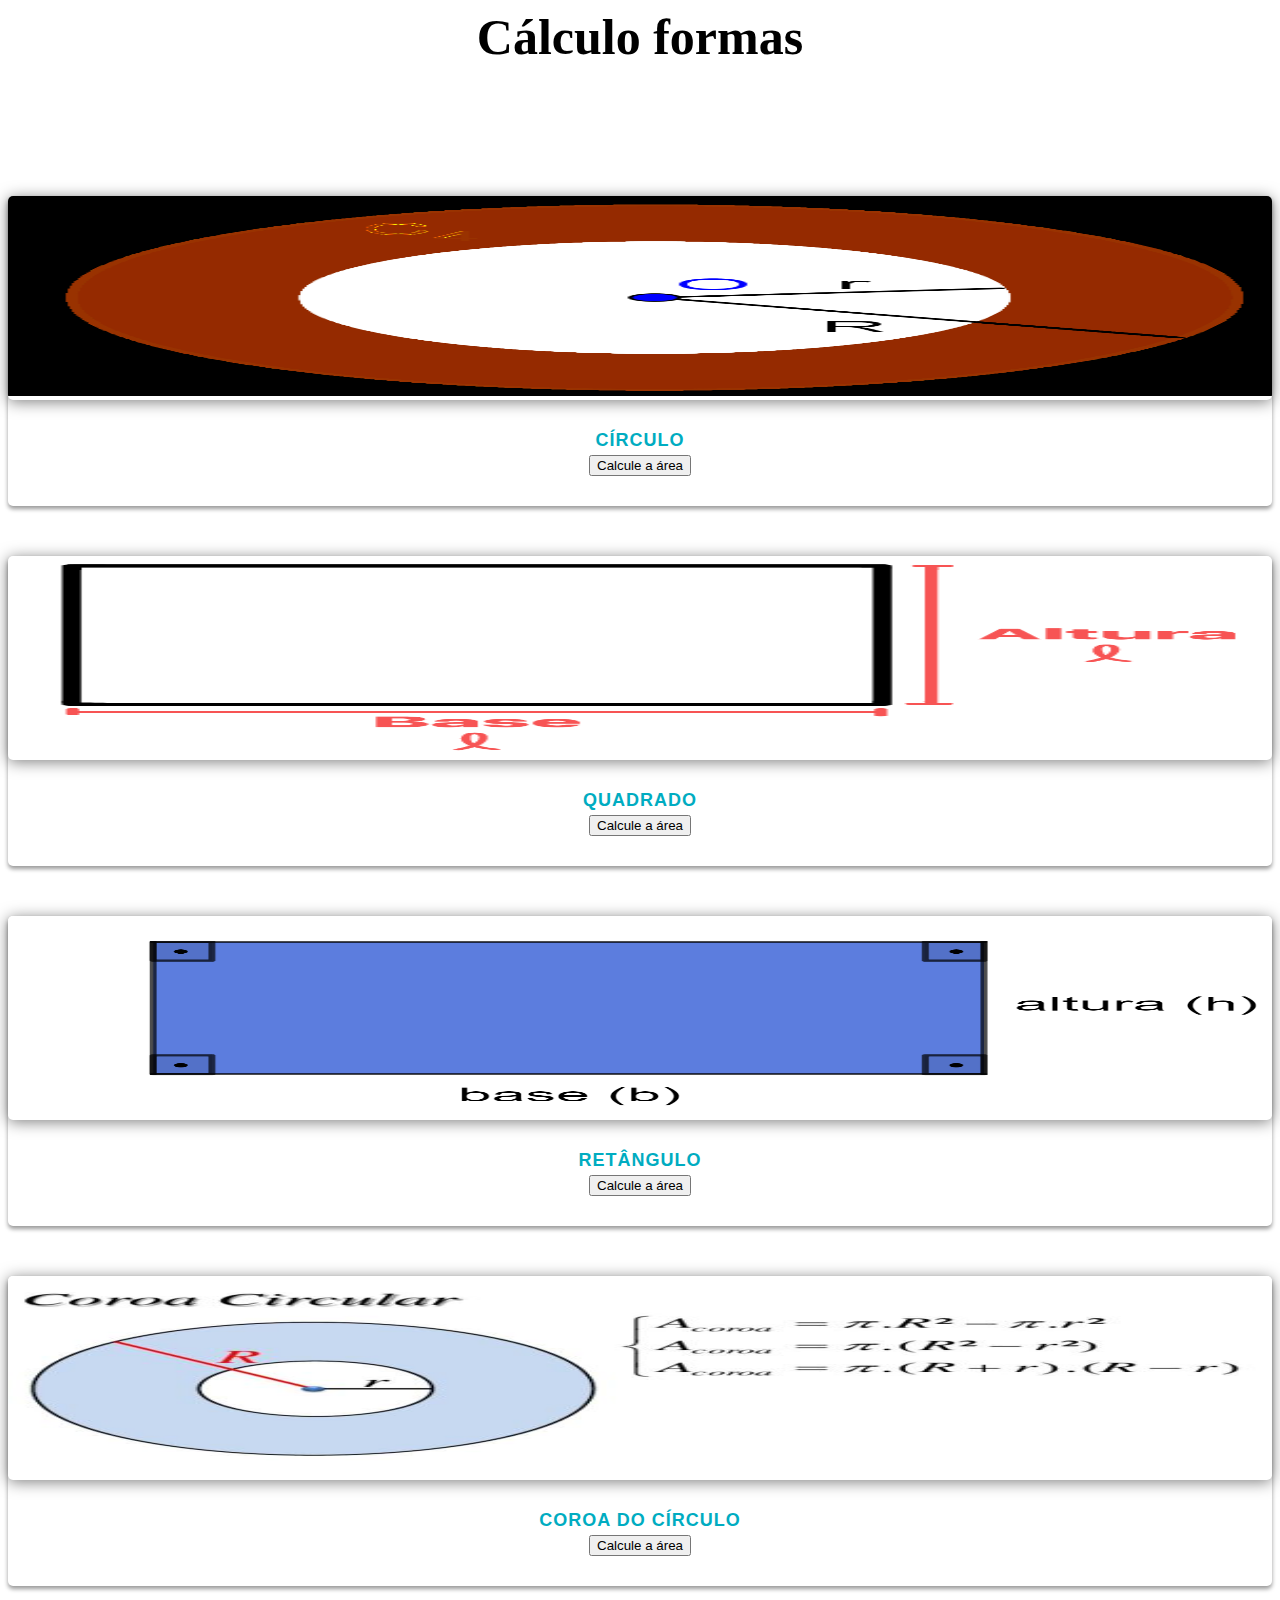
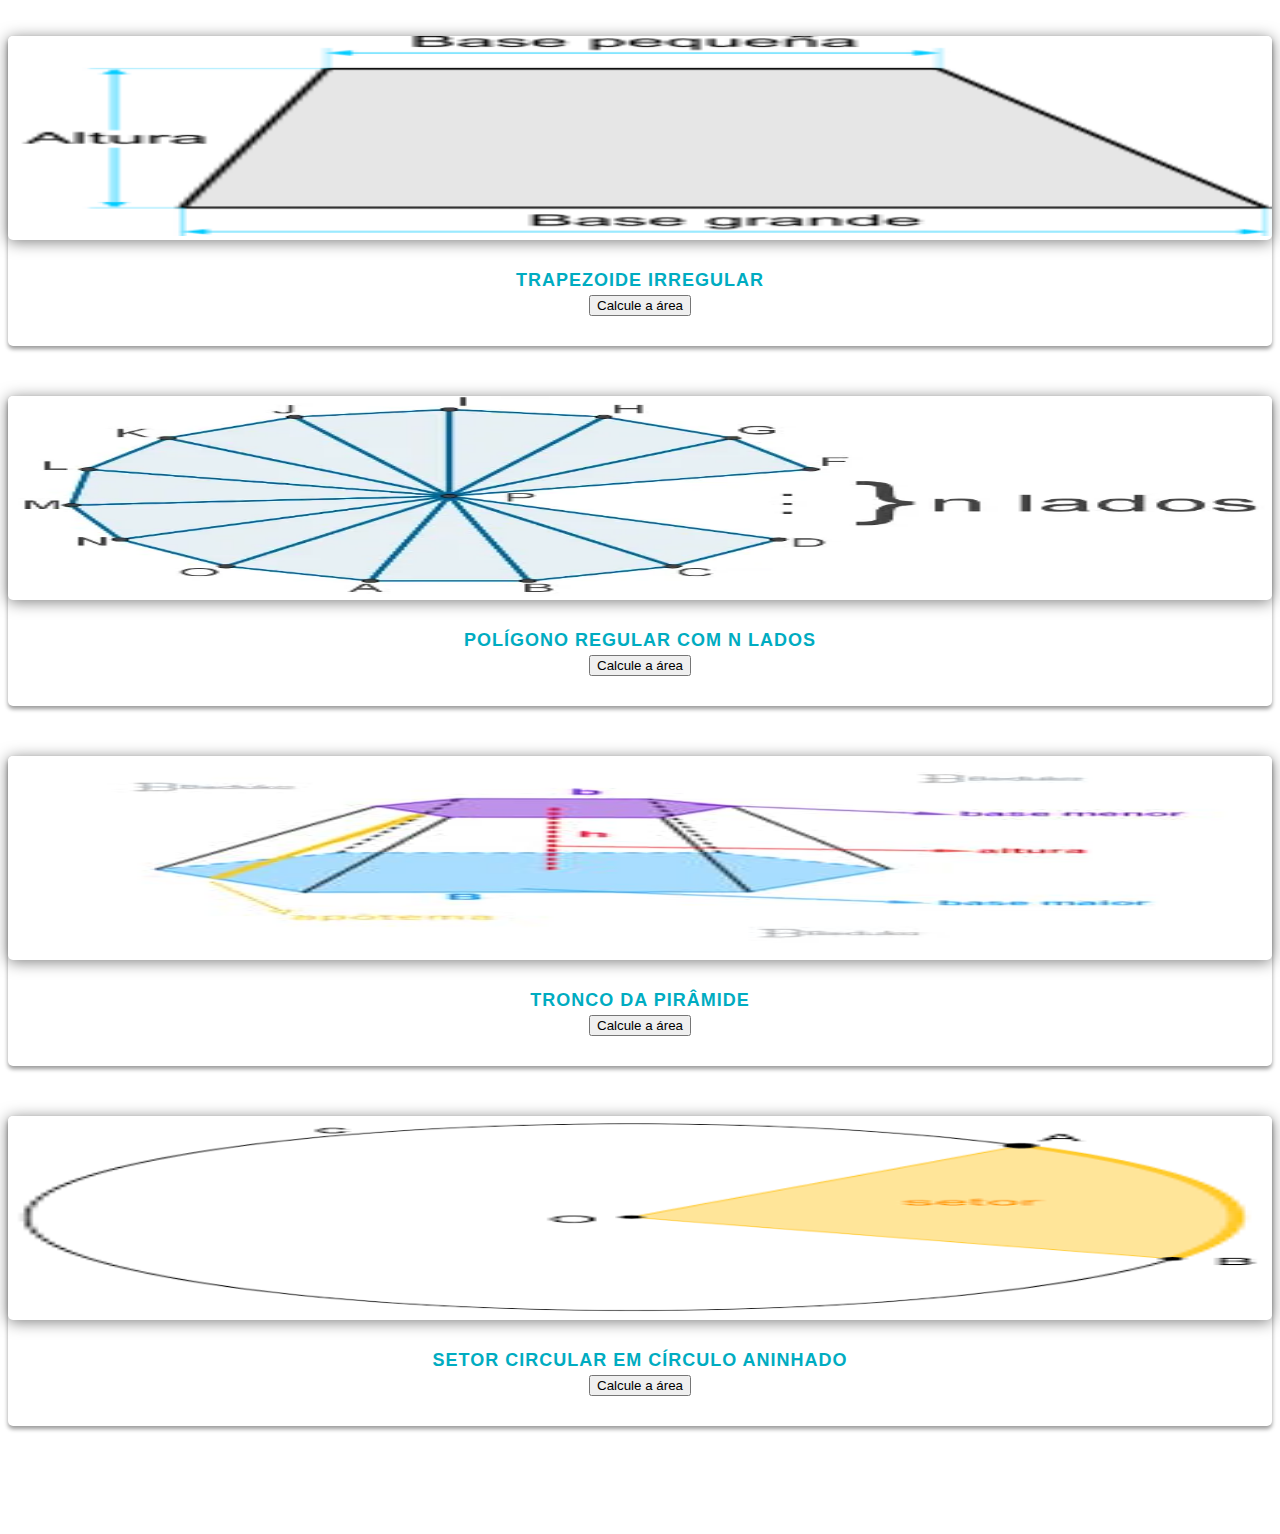
<file: index.html>
<!DOCTYPE html>
<html lang="pt-BR">
<head>
    <meta charset="UTF-8">
    <meta name="viewport" content="width=device-width, initial-scale=1.0">
    <link rel="stylesheet" href="./css/style.css">
    <link rel="icon" type="image/x-icon" href="img/math.png">
    <link rel="stylesheet" href="https://stackpath.bootstrapcdn.com/bootstrap/4.1.3/css/bootstrap.min.css" integrity="sha384-MCw98/SFnGE8fJT3GXwEOngsV7Zt27NXFoaoApmYm81iuXoPkFOJwJ8ERdknLPMO" crossorigin="anonymous">
    <title>Calculo de fromas</title>
</head>
<body>

    <header>Cálculo formas</header>

    <!-- Topic Cards -->
    <div id="cards_landscape_wrap-2">
        <div class="container">

            <div class="row">

                <div class="col-xs-12 col-sm-6 col-md-3 col-lg-3">
                    <div class="card-flyer">
                        <div class="text-box">
                            <div class="image-box">
                                <img src="./img/area_cir.png" alt="circulo" />
                            </div>
                            <div class="text-container">
                                <h6>Círculo</h6>
                                <a href="./calculo/circulo.html"><button type="button" class="btn btn-outline-primary">Calcule a área</button></a>
                            </div>
                        </div>
                    </div>
                </div>

                <div class="col-xs-12 col-sm-6 col-md-3 col-lg-3">
                    <div class="card-flyer">
                        <div class="text-box">
                            <div class="image-box">
                                <img src="./img/quadrado.png" alt="quadrado" />
                            </div>
                            <div class="text-container">                                    
                                <h6>Quadrado</h6>
                                <a href="./calculo/quadrado.html">  <button type="button" class="btn btn-outline-primary">Calcule a área</button></a>
                            </div>
                        </div>
                    </div>
                </div>
                
                <div class="col-xs-12 col-sm-6 col-md-3 col-lg-3">
                    <div class="card-flyer">
                        <div class="text-box">
                            <div class="image-box">
                                <img src="./img/retangulo.png" alt="retangulo" />
                            </div>
                            <div class="text-container">
                                <h6>Retângulo</h6>
                                <a href="./calculo/retangulo.html"><button type="button" class="btn btn-outline-primary">Calcule a área</button></a>
                            </div>
                        </div>
                    </div>
                </div>

                <div class="col-xs-12 col-sm-6 col-md-3 col-lg-3">
                    <div class="card-flyer">
                        <div class="text-box">
                            <div class="image-box">
                                <img src="./img/coroa_circulo.jpg" alt="coroa do circulo" />
                            </div>
                            <div class="text-container">
                                <h6>Coroa do círculo</h6>
                                <a href="./calculo/coroa.html"><button type="button" class="btn btn-outline-primary">Calcule a área</button></a>
                            </div>
                        </div>
                    </div>
                </div>

                <div class="col-xs-12 col-sm-6 col-md-3 col-lg-3">
                    <div class="card-flyer">
                        <div class="text-box">
                            <div class="image-box">
                                <img src="./img/trapezoide.gif" alt="trapezoide" />
                            </div>
                            <div class="text-container">
                                <h6>Trapezoide irregular</h6>
                                <a href="./calculo/trapezio.html"><button type="button" class="btn btn-outline-primary">Calcule a área</button></a>
                            </div>
                        </div>
                    </div>
                </div>

                <div class="col-xs-12 col-sm-6 col-md-3 col-lg-3">
                    <div class="card-flyer">
                        <div class="text-box">
                            <div class="image-box">
                                <img src="./img/poligono_n.png" alt="poligono" />
                            </div>
                            <div class="text-container">                                    
                                <h6>Polígono regular com n lados</h6>
                                <a href="./calculo/poligono.html"><button type="button" class="btn btn-outline-primary">Calcule a área</button></a>
                            </div>
                        </div>
                    </div>
                </div>
                
                <div class="col-xs-12 col-sm-6 col-md-3 col-lg-3">
                    <div class="card-flyer">
                        <div class="text-box">
                            <div class="image-box">
                                <img src="./img/tornco_pir.jpg" alt="tronco pirâmide" />
                            </div>
                            <div class="text-container">
                                <h6>Tronco da pirâmide</h6>
                                <a href="./calculo/tronco.html"><button type="button" class="btn btn-outline-primary">Calcule a área</button></a>
                            </div>
                        </div>
                    </div>
                </div>

                <div class="col-xs-12 col-sm-6 col-md-3 col-lg-3">
                    <div class="card-flyer">
                        <div class="text-box">
                            <div class="image-box">
                                <img src="./img/setor.png" alt="circulo aninhado" />
                            </div>
                            <div class="text-container">
                                <h6>Setor circular em círculo aninhado</h6>
                                <a href="./calculo/circulo_ani.html"><button type="button" class="btn btn-outline-primary">Calcule a área</button></a>
                            </div>
                        </div>
                    </div>
                </div>


            </div>

        </div>
    </div>

<script src="https://code.jquery.com/jquery-3.3.1.slim.min.js" integrity="sha384-q8i/X+965DzO0rT7abK41JStQIAqVgRVzpbzo5smXKp4YfRvH+8abtTE1Pi6jizo" crossorigin="anonymous"></script>
<script src="https://cdnjs.cloudflare.com/ajax/libs/popper.js/1.14.3/umd/popper.min.js" integrity="sha384-ZMP7rVo3mIykV+2+9J3UJ46jBk0WLaUAdn689aCwoqbBJiSnjAK/l8WvCWPIPm49" crossorigin="anonymous"></script>
<script src="https://stackpath.bootstrapcdn.com/bootstrap/4.1.3/js/bootstrap.min.js" integrity="sha384-ChfqqxuZUCnJSK3+MXmPNIyE6ZbWh2IMqE241rYiqJxyMiZ6OW/JmZQ5stwEULTy" crossorigin="anonymous"></script>
    
</body>
</html>
</file>
<file: css/style.css>
header{
  font-size: 50px;
  font-weight: 800;
  text-align: center;

  background-image: url("https://img.freepik.com/free-vector/gradient-abstract-background-with-diagonal-lines_23-2150594514.jpg?w=996&t=st=1695430082~exp=1695430682~hmac=0cf581b8e439ae9313626ebc5f8e541fa31526826f7598bd3886891c926469ab");
  background-size: auto;
  
}

/*----  Main Style  ----*/
#cards_landscape_wrap-2{
  text-align: center;
  /* background: #F7F7F7; */
  background-image: url("https://img.freepik.com/free-vector/gradient-abstract-background-with-diagonal-lines_23-2150594514.jpg?w=996&t=st=1695430082~exp=1695430682~hmac=0cf581b8e439ae9313626ebc5f8e541fa31526826f7598bd3886891c926469ab");
  background-size: auto;
}

#cards_landscape_wrap-2 .container{
  padding-top: 80px; 
  padding-bottom: 100px;
}
  
#cards_landscape_wrap-2 a{
  text-decoration: none;
  outline: none;
}

#cards_landscape_wrap-2 .card-flyer {
  border-radius: 5px;
}

#cards_landscape_wrap-2 .card-flyer .image-box{
  background: #ffffff;
  overflow: hidden;
  box-shadow: 0px 2px 15px rgba(0, 0, 0, 0.50);
  border-radius: 5px;  
}

#cards_landscape_wrap-2 .card-flyer .image-box img{
  -webkit-transition:all .9s ease; 
  -moz-transition:all .9s ease; 
  -o-transition:all .9s ease;
  -ms-transition:all .9s ease; 
  width: 100%;
  height: 200px;
}

#cards_landscape_wrap-2 .card-flyer:hover .image-box img{
  opacity: 0.7;
  -webkit-transform:scale(1.15);
  -moz-transform:scale(1.15);
  -ms-transform:scale(1.15);
  -o-transform:scale(1.15);
  transform:scale(1.15);
}

#cards_landscape_wrap-2 .card-flyer .text-box{
  text-align: center;
}

#cards_landscape_wrap-2 .card-flyer .text-box .text-container{
  padding: 30px 18px;
}

#cards_landscape_wrap-2 .card-flyer{
  background: #FFFFFF;
  margin-top: 50px;
  -webkit-transition: all 0.2s ease-in;
  -moz-transition: all 0.2s ease-in;
  -ms-transition: all 0.2s ease-in;
  -o-transition: all 0.2s ease-in;
  transition: all 0.2s ease-in;
  box-shadow: 0px 3px 4px rgba(0, 0, 0, 0.40);
}

#cards_landscape_wrap-2 .card-flyer:hover{
  background: #fff;
  box-shadow: 0px 15px 26px rgba(0, 0, 0, 0.50);
  -webkit-transition: all 0.2s ease-in;
  -moz-transition: all 0.2s ease-in;
  -ms-transition: all 0.2s ease-in;
  -o-transition: all 0.2s ease-in;
  transition: all 0.2s ease-in;
  margin-top: 50px;
}

#cards_landscape_wrap-2 .card-flyer .text-box p{
  margin-top: 10px;
  margin-bottom: 0px;
  padding-bottom: 0px; 
  font-size: 14px;
  letter-spacing: 1px;
  color: #000000;
}

#cards_landscape_wrap-2 .card-flyer .text-box h6{
  margin-top: 0px;
  margin-bottom: 4px; 
  font-size: 18px;
  font-weight: bold;
  text-transform: uppercase;
  font-family: 'Roboto Black', sans-serif;
  letter-spacing: 1px;
  color: #00acc1;
}
</file>
